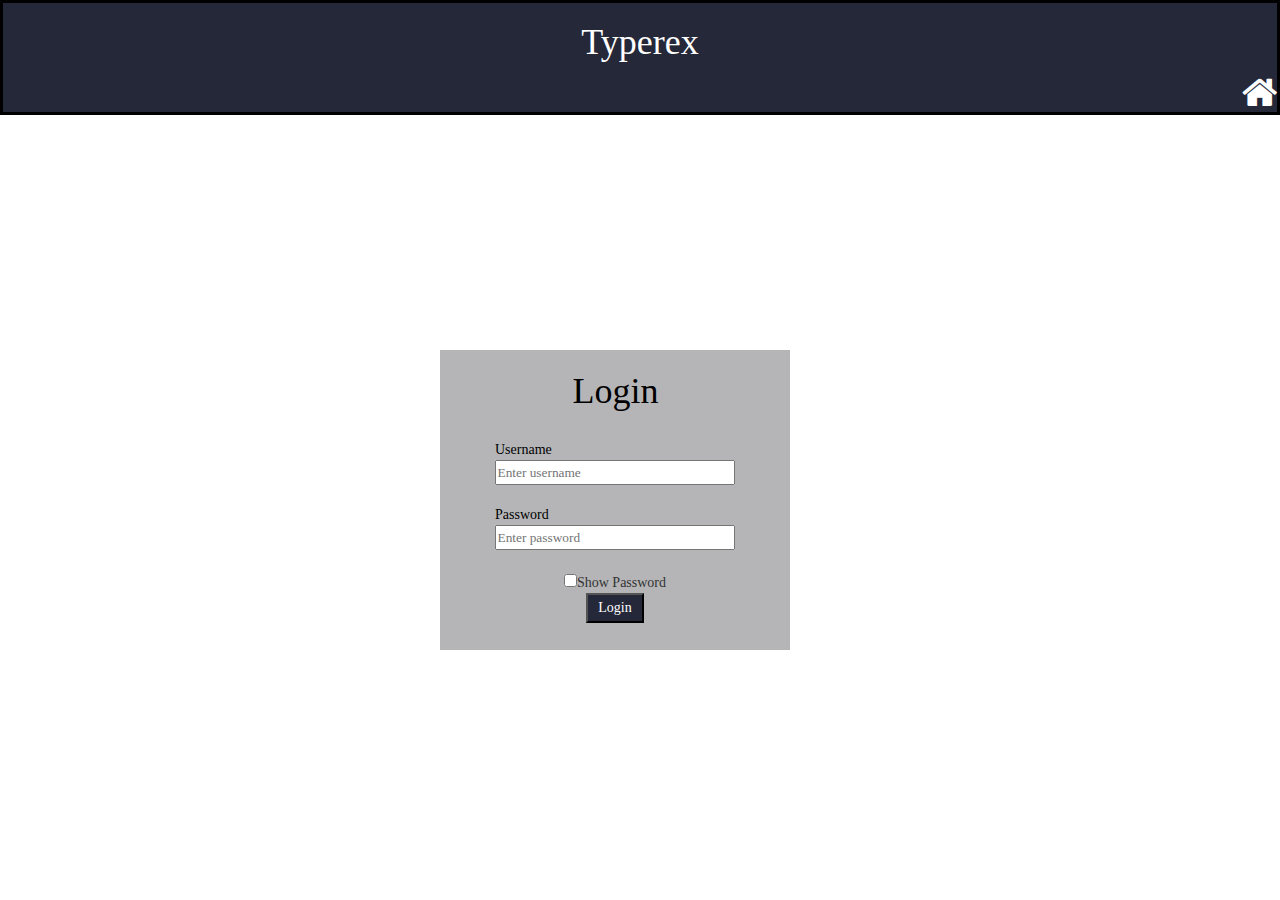
<file: login.html>
<!DOCTYPE html>
<html>
<head>
  <link href="txtstyle.css" rel="stylesheet" type="text/css" />
  <link href='https://fonts.googleapis.com/css?family=Atma' rel='stylesheet'>
  <link rel="stylesheet" href="https://maxcdn.bootstrapcdn.com/bootstrap/3.4.0/css/bootstrap.min.css">
  <script src="https://ajax.googleapis.com/ajax/libs/jquery/3.3.1/jquery.min.js"></script>
  <script src="https://maxcdn.bootstrapcdn.com/bootstrap/3.4.0/js/bootstrap.min.js"></script>
  <link rel="stylesheet" href="https://cdnjs.cloudflare.com/ajax/libs/font-awesome/4.7.0/css/font-awesome.min.css">
</head>
  <body>
    <script type="text/javascript">
      function shwpass() {
        var show = document.getElementById("pass");
        if(show.type == "password") {
          show.type = "text";
        }
        else {
          show.type = "password";
        }
      }
      </script>
      <div id ="head" class ="head">
        <div id = "Title">
      <h1 style="color:white; text-align:center"> Typerex </h1>
    </div>
      <div id = "home" class = "home">
        <i class="fa fa-home" style="font-size:38px;color:white;align:center;"onclick="location.href ='Profile_page.html';"></i>
      </div>
      </div>
      <br>
       <div id="loginform" class="loginform">
         <div id = "headlogin">
        <h1 style="color:black;" align="center">Login </h1>
      </div>
       <form id = "login" align="center" action="login.php" method="post">
         <br><br>
         <div style="float:left;padding-left:55px;">
         <font color="black">Username</font><br>
       </div><br>
        <input id = "uname" type="text" name= "uname" placeholder="Enter username"style="font-size: 10pt; height: 25px; width:240px;"> </input>
        <br><br>
        <div style="float:left;padding-left:55px;">
        <font color="black"><dd>Password<br></dd></font>
      </div>
      <br>
        <dd><input id= "pass" type="password" name= "pass" placeholder="Enter password"style="font-size: 10pt; height: 25px; width:240px; "> </input></dd>
        <br>
        <input type="checkbox" onclick="shwpass()">Show Password
        <dd><input id = "submit" type="submit" value = "Login"/></dd>
      </div>

    </body>
    </html>
</file>
<file: txtstyle.css>
html, body {font-family:sans-serif;
            font-size: 15px;
            margin: 0;;
}
#list {
  margin: auto;
  width: 60%;
  padding: 20px;
  font-size: 30px;
  background: #b5b5b7;
  position: relative;
  border-style: double;
}
#list p1 {
  animation: fadin 2s;
  -moz-animation: fadin 2s; /* Firefox */
  -webkit-animation: fadin 2s; /* Safari and Chrome */
  -o-animation: fadin 2s; /* Opera */

}

@keyframes fadin {
    from {
        opacity:0;
    }
    to {
        opacity:1;
    }
}
@-moz-keyframes fadin { /* Firefox */
    from {
        opacity:0;
    }
    to {
        opacity:1;
    }
}
@-webkit-keyframes fadin { /* Safari and Chrome */
    from {
        opacity:0;
    }
    to {
        opacity:1;
    }
}
@-o-keyframes fadin { /* Opera */
    from {
        opacity:0;
    }
    to {
        opacity: 1;
    }
}

  #typing  {
     text-align:center;
     margin: auto;
     padding: 10px;
     padding-right: 110px;

  }
  #start {
    text-align:center;
    margin: auto;
    padding: 20px;
    padding-right: 0px;

  }
  #startClock {
  background: #252839;
  border: blue;
  color: white;
  padding: 5px 20px;
  font-size: 20px;
  cursor: pointer;
}

.hide{
display:none;
}

.show{
display:block;
}

.head {
  font-family: Aldrich;
   border: 3px solid black;
   background: #252839;
   padding:0px;
   margin: auto;
   text-align: right;



}
#wpm {
  font-size: 20px;
}
#myform {
  font-size: 25px;
}
#alert {
  background: #F1DC50 ;
  background-position: top;
  font-family: cursive;
  height: 300px;
  width: 350px;
  position:absolute;
  top: 50%;
  left: 50%;
  margin-top: -100px;
  margin-left: -200px;
  border: 1px solid black;

}
.wrapper {
    text-align: center;
}
#alertbt {
  padding: 7px;
  padding-right: 6px;
  background: #252839;
  border: #252839;
  font-size: 15px;
}
#Wordsper {
    padding: 1px;
    padding-bottom: 1px;
    padding-left: 2px;
}


/* loginform */

#loginform{
  font-family: cursive;
  height: 300px;
  width: 350px;
  background:  #b5b5b7;
  position:absolute;
  top: 50%;
  left: 50%;
  margin-top: -100px;
  margin-left: -200px;
  text-align: center;
}
#uname {
  font-size:8px;
  padding:.5px;
  display: inline;
  align:right;

}
#pass {
  font-size: 10px;
  padding:.5px;
  display: inline;
}
#submit {
  padding:3px;
  padding-right: 10px;
  padding-left: 10px;
  position: relative;
  background-color: #252839;
  color: white;
}
#headlogin {
  font-family:  Aldrich;
  font-size: 15px;
  background-color: #9a5ac;
  padding-left: 1px;
  padding-top: 2px;
  padding-bottom: 1px;
  font-style: normal;
  position: relative;
  height: 50px;

}
.red {
    color: red;
}
#wpm {
  padding-top: .5px;


}
</file>
